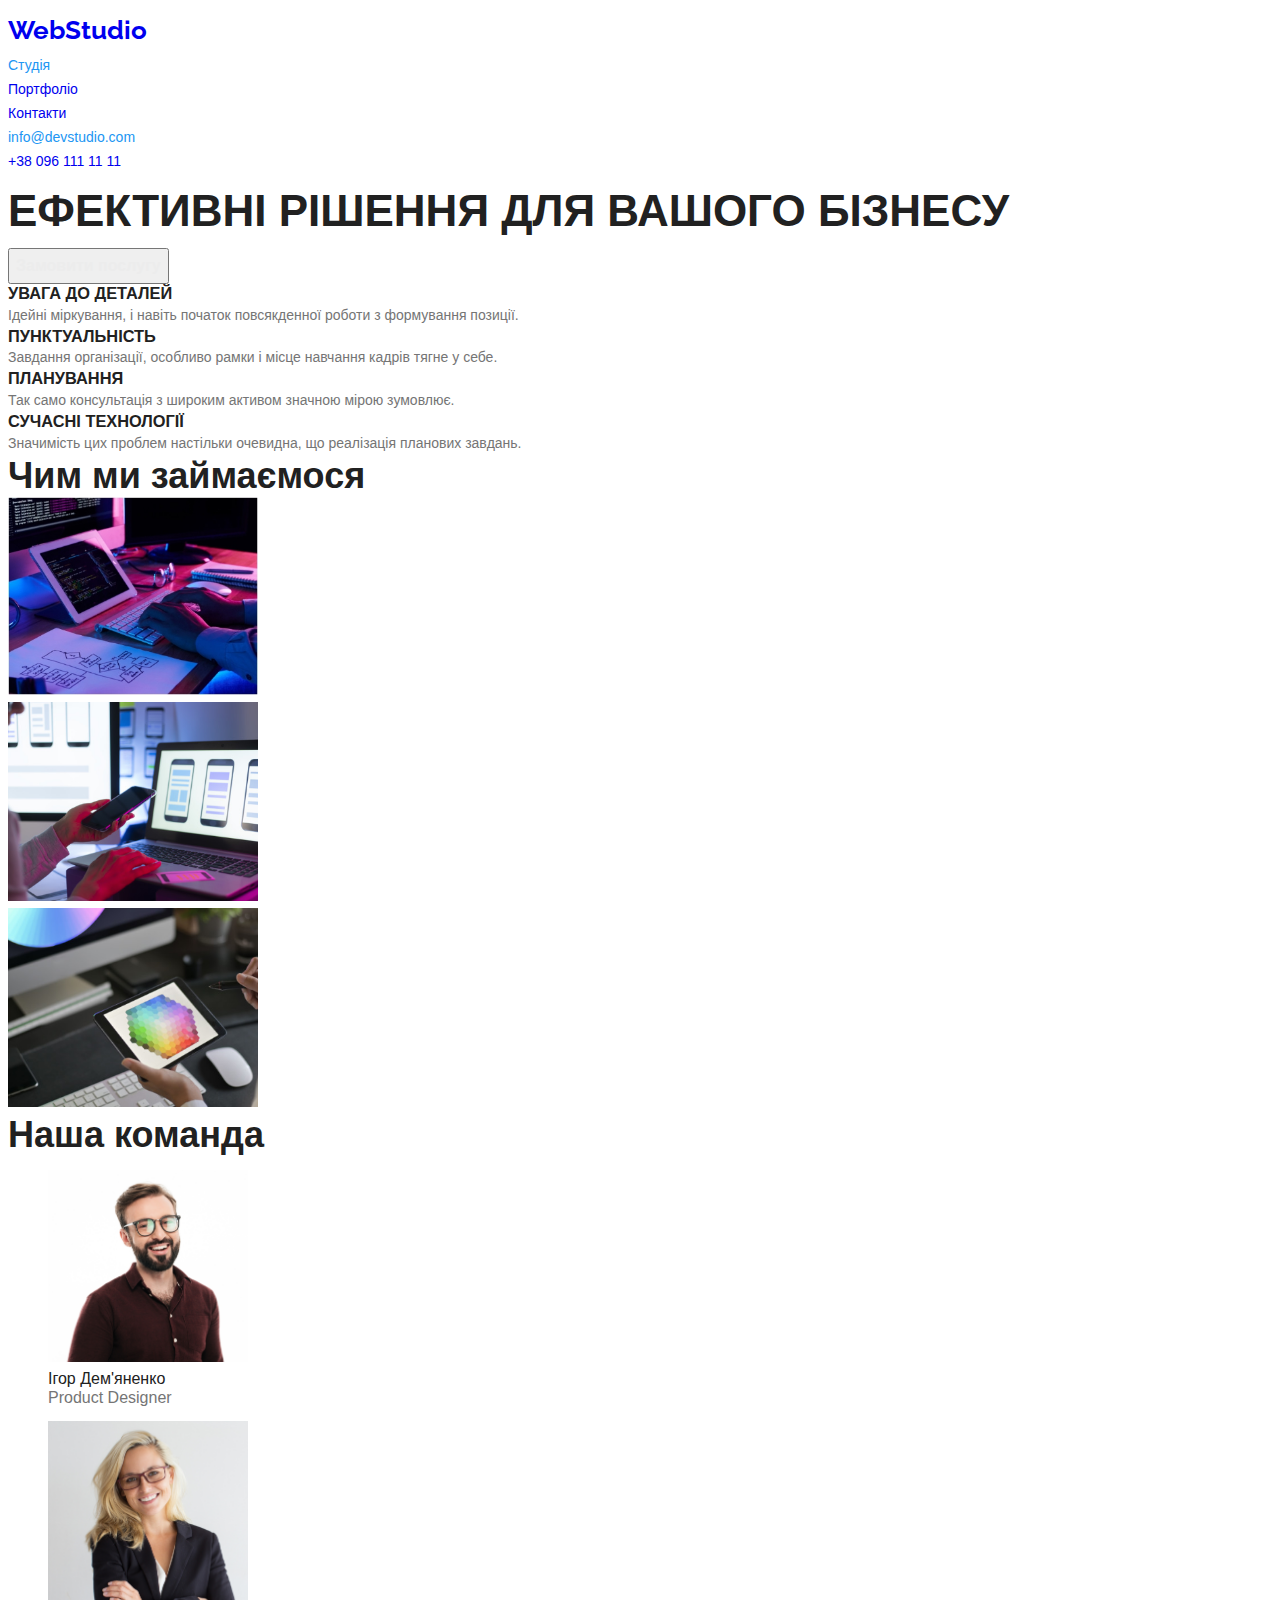
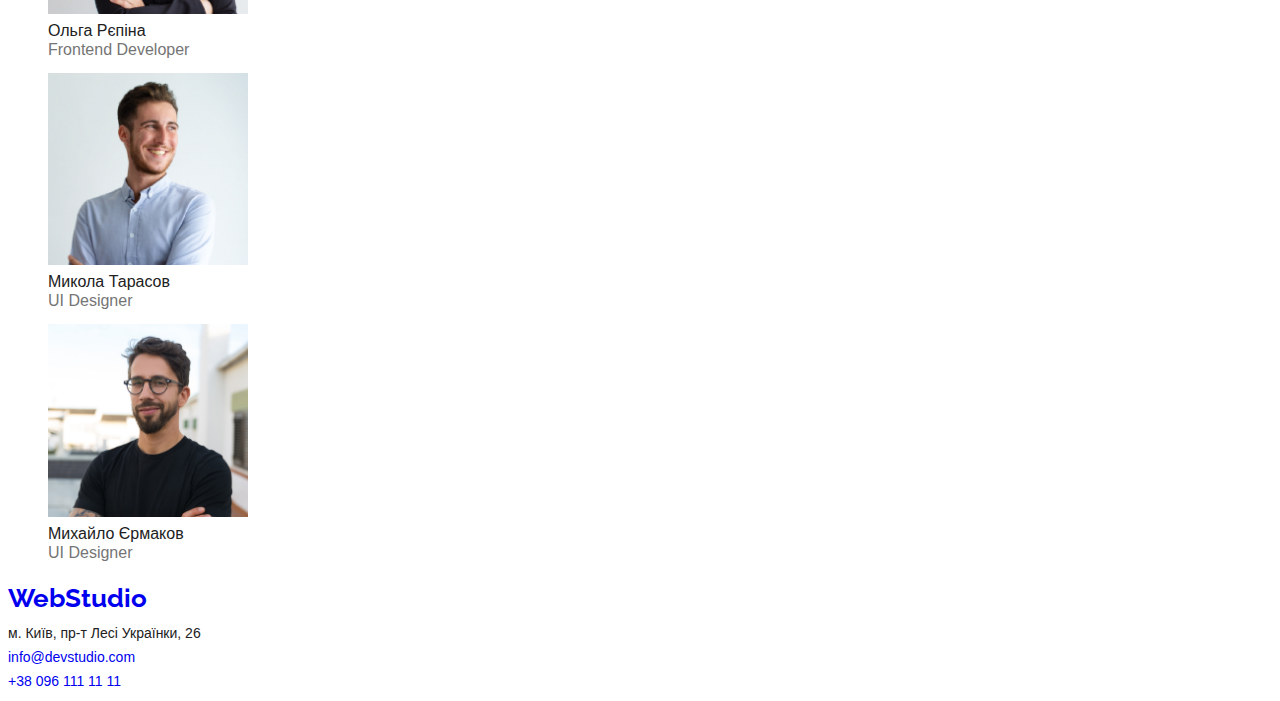
<file: index.html>
<!DOCTYPE html>
<html lang="ua">
  <head>
    <meta charset="UTF-8" />
    <meta name="viewport" content="width=device-width, initial-scale=1.0" />
    <title>Наша студія MoGo</title>
    <link rel="preconnect" href="https://fonts.googleapis.com">
    <link rel="preconnect" href="https://fonts.gstatic.com" crossorigin>
    <link href="https://fonts.googleapis.com/css2?family=Raleway:wght@100&family=Ubuntu:wght@300&display=swap" rel="stylesheet">
    <link rel="stylesheet" href="./css/style.css">
    <link rel="stylesheet" href="./css/normalize.css">
  </head>
  <body>
    <header class="header">
      <a class="header-logo" href="./index.html"><p lang="en">WebStudio</p></a>
      <nav class="header-nav">
        <ul class="header-list">
          <li class="header-item">
            <a class="header-first-link" href="./index.html">Студія</a>
          </li>
          <li class="header-item">
            <a class="header-link" href="./portfolio.html">Портфоліо</a>
          </li>
          <li class="header-item">
            <a class="header-link" href="#">Контакти</a>
          </li>
        </ul>
      </nav>
      <ul class="header-contact">
        <li class="header-first-item">
          <a class="header-contact-mail" href="mailto:info@devstudio.com">info@devstudio.com</a>
        </li>
        <li class="header-contact-item">
          <a class="header-contact-number" href="tel:+380961111111">+38 096 111 11 11</a>
        </li>
      </ul>
    </header>
    <main class="main">
      <section class="hero">
        <h1 class="hero-title">ЕФЕКТИВНІ РІШЕННЯ ДЛЯ ВАШОГО БІЗНЕСУ</h1>
        <button class="hero-button" type="button">Замовити послугу</button>
      </section>
      <section class="information">
        <ul class="information-list">
          <li class="information-item">
            <h3 class="information-name">УВАГА ДО ДЕТАЛЕЙ</h3>
            <p class="information-main">
              Ідейні міркування, і навіть початок повсякденної роботи з
              формування позиції.
            </p>
          </li>
          <li class="information-item">
            <h3 class="information-name">ПУНКТУАЛЬНІСТЬ</h3>
            <p class="information-main">
              Завдання організації, особливо рамки і місце навчання кадрів тягне
              у себе.
            </p>
          </li>
          <li class="information-item">
            <h3 class="information-name">ПЛАНУВАННЯ</h3>
            <p class="information-main">
              Так само консультація з широким активом значною мірою зумовлює.
            </p>
          </li>
          <li class="information-item">
            <h3 class="information-name">СУЧАСНІ ТЕХНОЛОГІЇ</h3>
            <p class="information-main">
              Значимість цих проблем настільки очевидна, що реалізація планових
              завдань.
            </p>
          </li>
        </ul>
      </section>
      <section class="work">
        <h2 class="work-name">Чим ми займаємося</h2>
        <ul class="work-list">
          <li class="work-item">
            <img class="work-img"
              src="./img/програмування.jpeg"
              alt="Програмування"
              width="250"
              height="200"
            />
          </li>
          <li class="work-item">
            <img class="work-img"
              src="./img/створення-сайтів.png"
              alt="Створення сайтів"
              width="250"
              height="200"
            />
          </li>
          <li class="work-item">
            <img class="work-img"
              src="./img/дизайн.png"
              alt="Створення дизайну"
              width="250"
              height="200"
            />
          </li>
        </ul>
      </section>
      <section class="team">
        <h2 class="team-name">Наша команда</h2>
        <ul class="team-list">
          <li class="team-item">
            <figure class="team-figure">
              <img class="team-img"
                src="./img/Product-Designer.jpeg"
                alt="Ігор Дем'яненко Product Designer"
                width="200"
                height="150"
              />
              <figcaption class="team-caption">
                Ігор Дем'яненко
                <p class="team-job" lang="en">Product Designer</p>
              </figcaption>
            </figure>
          </li>
          <li class="team-item">
            <figure class="team-figure">
              <img class="team-img"
                src="./img/Frontend-Developer.jpeg"
                alt="Ольга Рєпіна Frontend Developer"
                width="200"
                height="150"
              />
              <figcaption class="team-caption">
                Ольга Рєпіна
                <p class="team-job" lang="en">Frontend Developer</p>
              </figcaption>
            </figure>
          </li>
          <li class="team-item">
            <figure class="team-figure">
              <img class="team-img"
                src="./img/Marketing.jpeg"
                alt="Микола Тарасов Marketing"
                width="200"
                height="150"
              />
              <figcaption class="team-caption">
                Микола Тарасов
                <p class="team-job" lang="en">UI Designer</p>
              </figcaption>
            </figure>
          </li>
          <li class="team-item">
            <figure class="team-figure">
              <img class="team-img"
                src="./img/UI Designer.jpeg"
                alt="Михайло Єрмаков UI Designer"
                width="200"
                height="150"
              />
              <figcaption class="team-caption">
                Михайло Єрмаков
                <p class="team-job" lang="en">UI Designer</p>
              </figcaption>
            </figure>
          </li>
        </ul>
      </section>
    </main>
    <footer class="footer">
      <a class="footer-logo" href="./index.html">WebStudio</a>
      <ul class="footer-list">
        <li class="footer-item">
          <p class="footer-addres">м. Київ, пр-т Лесі Українки, 26</p>
        </li>
        <li class="footer-item">
          <a class="footer-contact" href="mailto:info@devstudio.com">info@devstudio.com</a>
        </li>
        <li class="footer-item">
          <a class="footer-contact" href="tel:+380961111111">+38 096 111 11 11</a>
        </li>
      </ul>
    </footer>
  </body>
</html>
</file>
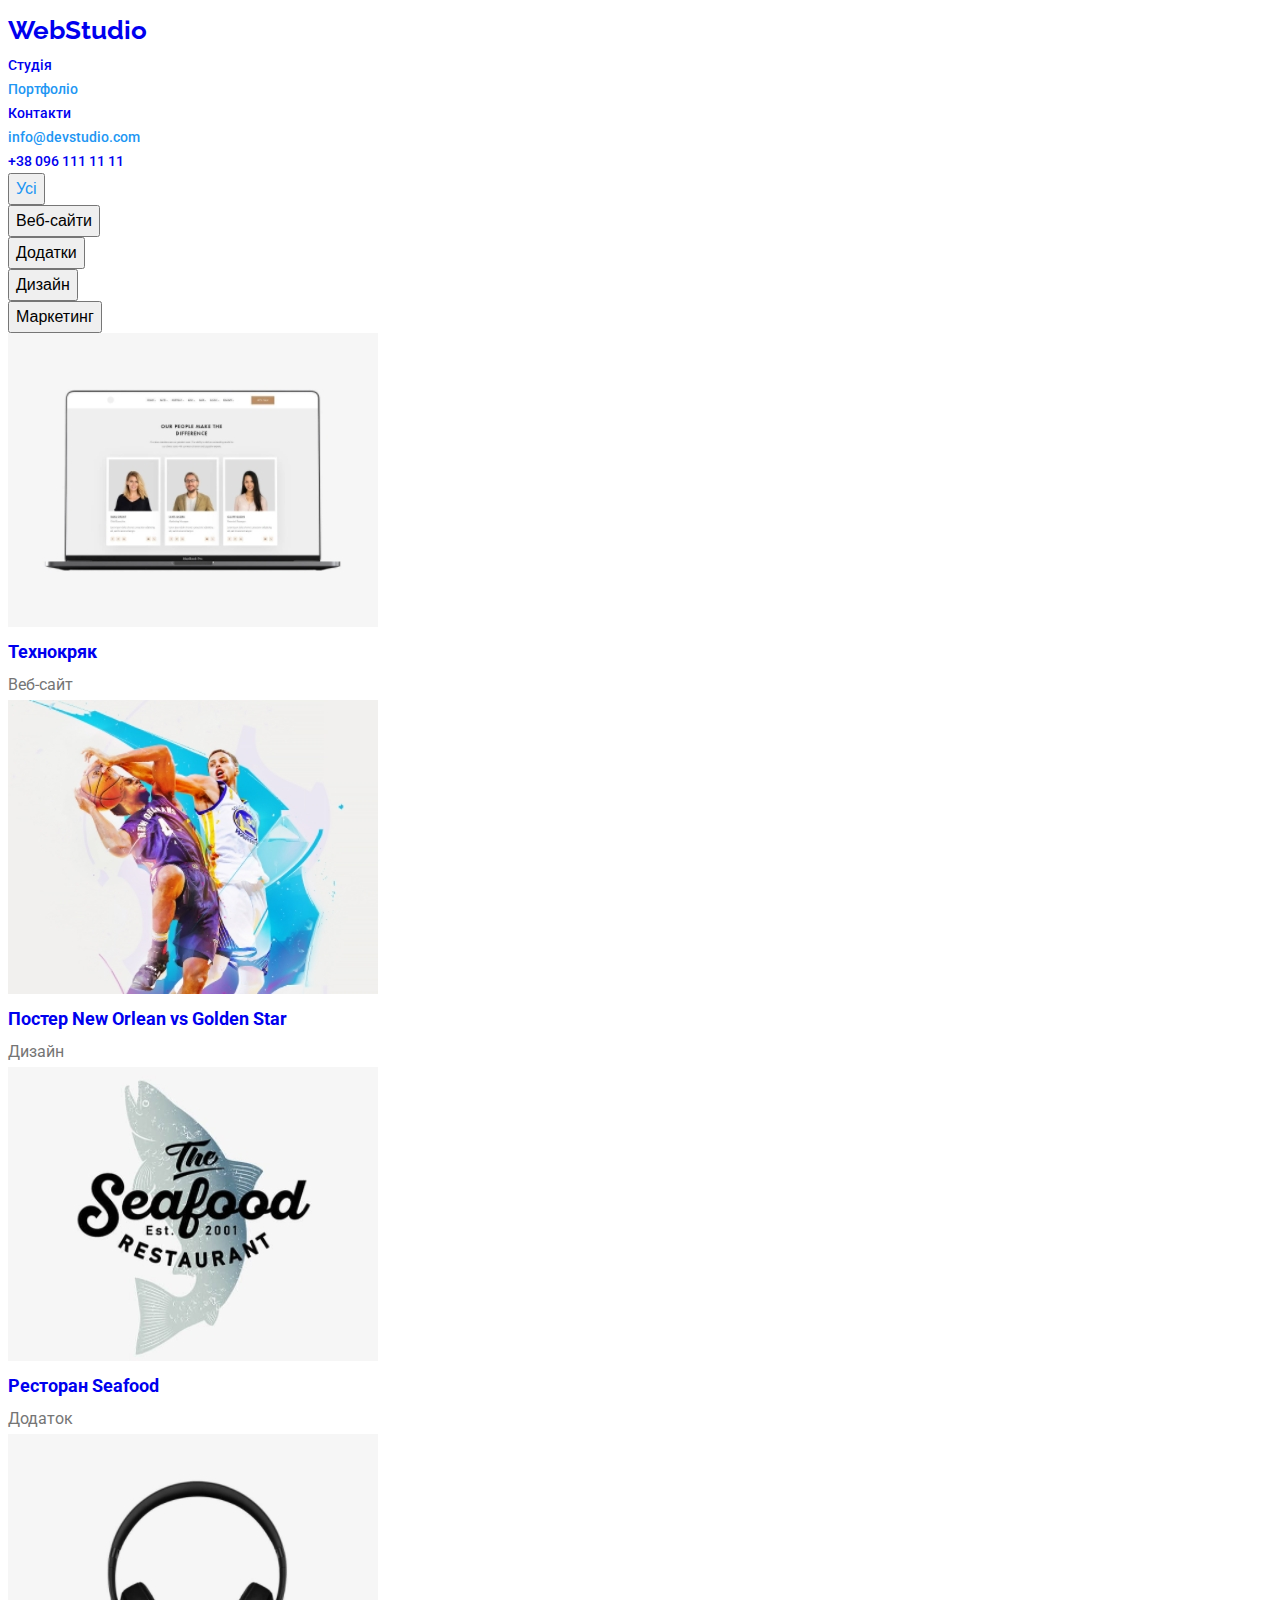
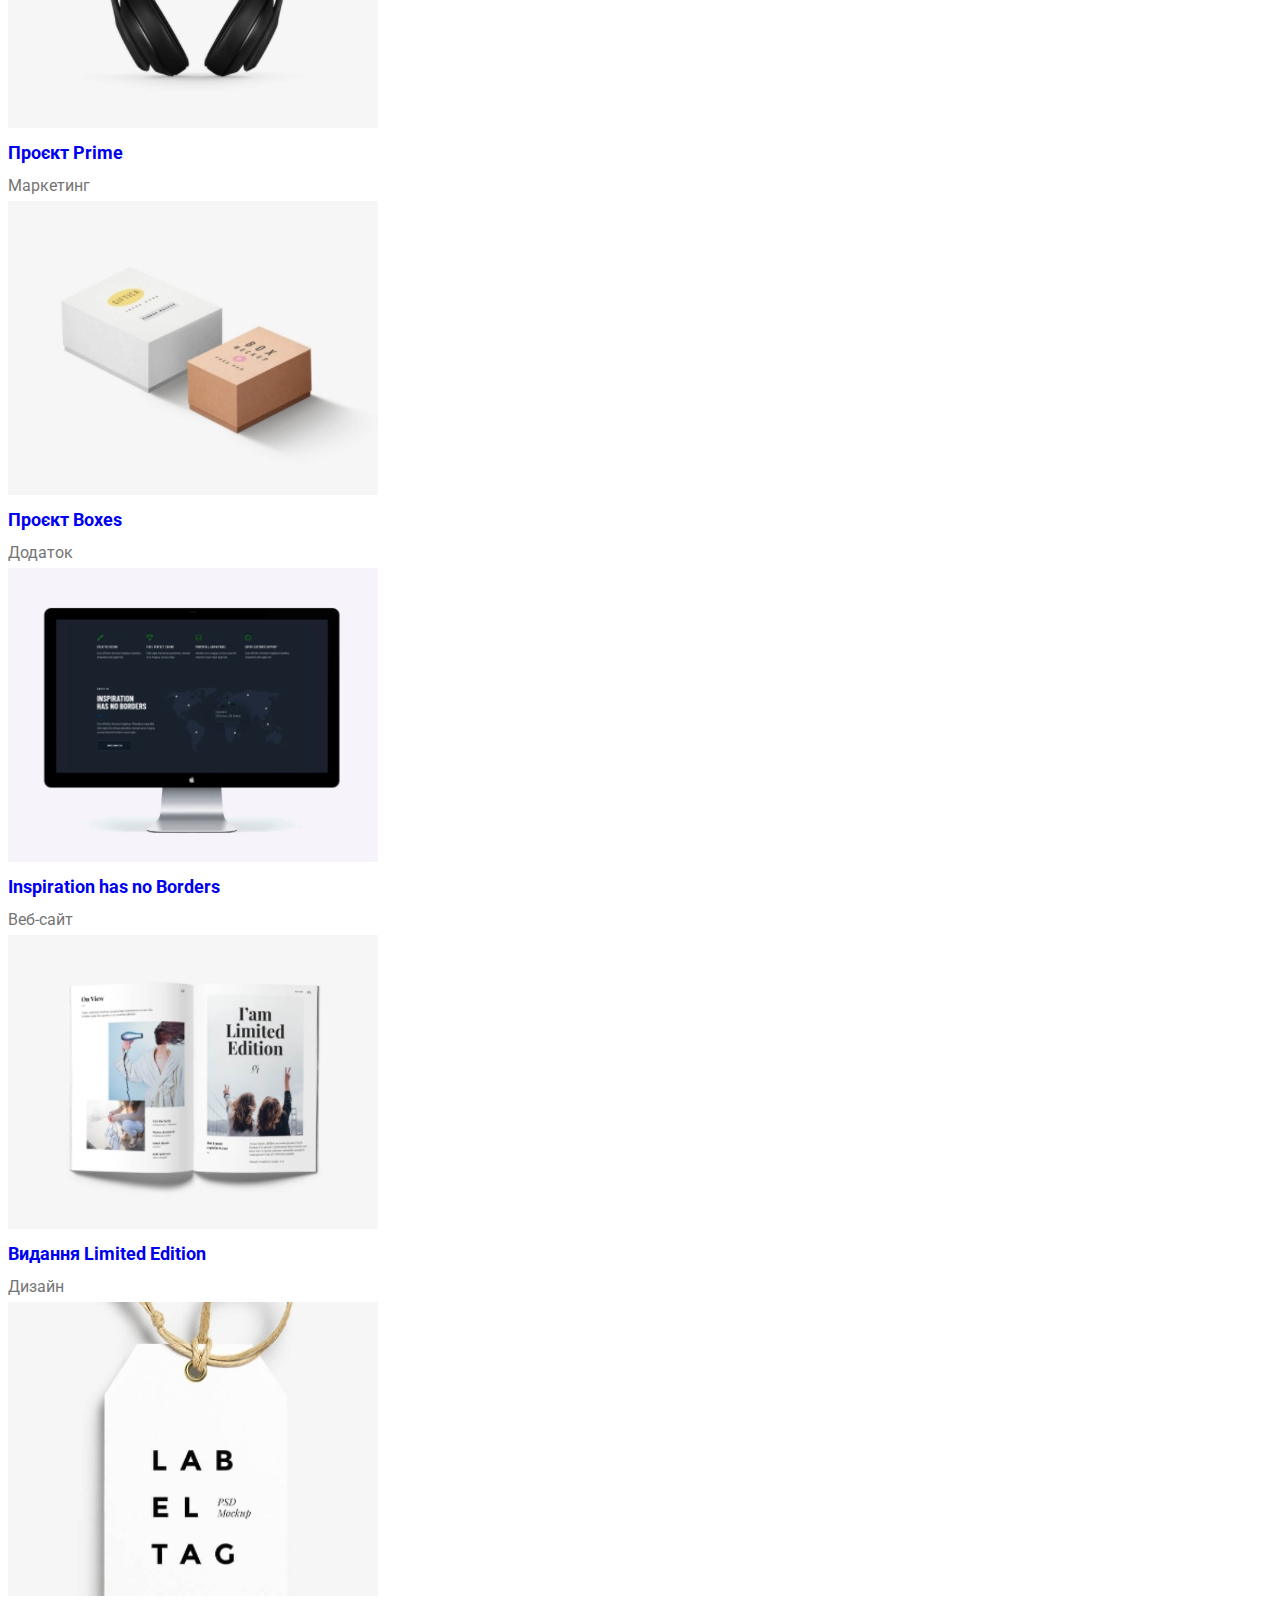
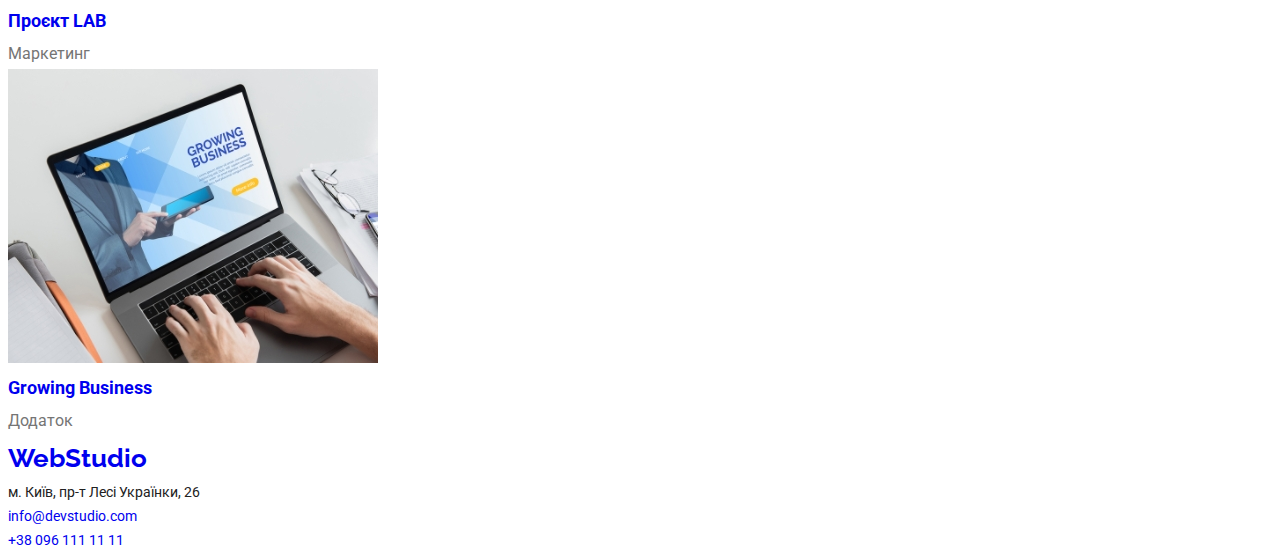
<file: portfolio.html>
<!DOCTYPE html>
<html lang="en">
  <head>
    <meta charset="UTF-8" />
    <meta name="viewport" content="width=device-width, initial-scale=1.0" />
    <title>WebStudio Portfolio</title>
    <link rel="preconnect" href="https://fonts.googleapis.com" />
    <link rel="preconnect" href="https://fonts.gstatic.com" crossorigin />
    <link href="https://fonts.googleapis.com/css2?family=Raleway:ital,wght@0,100..900;1,100..900&family=Roboto:ital,wght@0,100;0,300;0,400;0,500;0,700;0,900;1,100;1,300;1,400;1,500;1,700;1,900&display=swap" rel="stylesheet"/>
    <link rel="stylesheet" href="./css/style.css">
    <link rel="stylesheet" href="./css/normalize.css">
  </head>
  <body>
    <header class="header">
      <a class="header-logo" href="./index.html"><p lang="en">WebStudio</p></a>
      <nav class="header-nav">
        <ul class="header-list">
          <li class="header-item">
            <a class="header-link" href="./index.html">Студія</a>
          </li>
          <li class="header-item">
            <a class="header-second-link" href="./portfolio.html">Портфоліо</a>
          </li>
          <li class="header-item">
            <a class="header-link" href="#">Контакти</a>
          </li>
        </ul>
      </nav>
      <ul class="header-contact">
        <li class="header-contact-item">
          <a class="header-contact-mail" href="mailto:info@devstudio.com">info@devstudio.com</a>
        </li>
        <li class="header-contact-item">
          <a class="header-contact-number" href="tel:+380961111111">+38 096 111 11 11</a>
        </li>
      </ul>
    </header>
    <main class="main">
      <ul class="sorting-list">
        <li class="sorting-item"><button class="first-button"   type="button">Усі</button></li>
        <li class="sorting-item"><button class="sorting-button" type="button">Веб-сайти</button></li>
        <li class="sorting-item"><button class="sorting-button" type="button">Додатки</button></li>
        <li class="sorting-item"><button class="sorting-button" type="button">Дизайн</button></li>
        <li class="sorting-item"><button class="sorting-button" type="button">Маркетинг</button></li>
      </ul>
      <ul class="projects-list">
        <li class="projects-item">
          <a class="projects-link" href="#">
            <img class="projects-img" src="./img/Технокряк.jpeg" alt="Технокряк" />
            <h2 class="projects-name">Технокряк</h2>
            <p class="projects-caption">Веб-сайт</p>
          </a>
        </li>
        <li class="projects-item">
          <a class="projects-link" href="#">
            <img class="projects-img" src="./img/Постеp-New-Orlean-vs-Golden-Star.jpeg" alt="Постер New Orlean vs Golden Star" />
            <h2 class="projects-name">Постер New Orlean vs Golden Star</h2>
            <p class="projects-caption">Дизайн</p>
          </a>
        </li>
        <li class="projects-item">
          <a class="projects-link" href="#">
            <img class="projects-img" src="./img/Ресторан-Seafood.jpeg" alt="Ресторан Seafood" />
            <h2 class="projects-name">Ресторан Seafood</h2>
            <p class="projects-caption">Додаток</p>
          </a>
        </li>
        <li class="projects-item">
          <a class="projects-link" href="#">
            <img class="projects-img" src="./img/Проєкт-Prime.jpeg" alt="Проєкт Prime" />
            <h2 class="projects-name">Проєкт Prime</h2>
            <p class="projects-caption">Маркетинг</p>
          </a>
        </li>
        <li class="projects-item">
          <a class="projects-link" href="#">
            <img class="projects-img" src="./img/Проєкт-Boxes.jpeg" alt="Проєкт Boxes" />
            <h2 class="projects-name">Проєкт Boxes</h2>
            <p class="projects-caption">Додаток</p>
          </a>
        </li>
        <li class="projects-item">
          <a class="projects-link" href="#">
            <img class="projects-img" src="./img/Inspiration-has-no-Borders.jpeg" alt="Inspiration has no Borders" />
            <h2 class="projects-name">Inspiration has no Borders</h2>
            <p class="projects-caption">Веб-сайт</p>
          </a>
        </li>
        <li class="projects-item">
          <a class="projects-link" href="#">
            <img class="projects-img" src="./img/Видання-Limited-Edition.jpeg" alt="Видання Limited Edition" />
            <h2 class="projects-name">Видання Limited Edition</h2>
            <p class="projects-caption">Дизайн</p>
          </a>
        </li>
        <li class="projects-item">
          <a class="projects-link" href="#">
            <img class="projects-img" src="./img/Проєкт-LAB-1.jpeg" alt="Проєкт LAB" />
            <h2 class="projects-name">Проєкт LAB</h2>
            <p class="projects-caption">Маркетинг</p>
          </a>
        </li>
        <li class="projects-item">
          <a class="projects-link" href="#">
            <img class="projects-img" src="./img/Growing-Business.jpeg" alt="Growing Business" />
            <h2 class="projects-name">Growing Business</h2>
            <p class="projects-caption">Додаток</p>
          </a>
        </li>
      </ul>
    </main>
    <footer class="footer">
      <a class="footer-logo" href="./index.html">WebStudio</a>
      <ul class="footer-list">
        <li class="footer-item">
          <p class="footer-addres">м. Київ, пр-т Лесі Українки, 26</p>
        </li>
        <li class="footer-item">
          <a class="footer-contact" href="mailto:info@devstudio.com">info@devstudio.com</a>
        </li>
        <li class="footer-item">
          <a class="footer-contact" href="tel:+380961111111">+38 096 111 11 11</a>
        </li>
      </ul>
    </footer>
  </body>
</html>
</file>
<file: css/style.css>
:root {
  --logo-color: #2196f3;
  --third-text-color: #757575;
  --second-text-color: #ececec;
  --main-text-color: #212121;
  --team-background-color: #f5f4fa;
  --second-background-color: #2f303a;
  --main-background-color: #ffffff;
}

body {
  color: var(--main-text-color);
  font-family: "Roboto", sans-serif;
  font-size: 14px;
  font-weight: 400;
  line-height: calc(24 / 14);
}

.header-nav {
    font-weight: 500;
    line-height: (calc(16 / 14));
}

.header-first-link, .header-second-link {
    color: var(--logo-color);
    font-weight: 500;
    line-height: (calc(16 / 14));
}

.hero-title {
    font-size: 44px;
    font-weight: 900;
    line-height: (calc(60 / 44));
}

.hero-button {
    color: var(--second-text-color);
    font-size: 16px;
    font-weight: 700;
    line-height: calc(30 / 16);
}

.information-name {
    color: var(--main-text-color);
    font-weight: 700;
    line-height: calc(16 / 14);
}

.work-name, .team-name {
    color: var(--main-text-color);
    font-size: 36px;
    font-weight: 700;
    line-height: calc(42 / 36);
}

.team-caption  {
    color: var(--main-text-color);
    font-size: 16px;
    font-weight: 500;
    line-height: calc(19 / 16);
}

.team-job {
    color: var(--third-text-color);
    font-size: 16px;
    font-weight: 400;
    line-height: calc(19 / 16);
}

  .projects-name{
  font-size: 18px;
  font-weight: 700;
  line-height: calc(36 / 18);
}

.sorting-button {
font-size: 16px;
font-weight: 500;
line-height: calc(26 / 16)
}

.first-button {
  color: var(--logo-color);
  font-size: 16px;
  font-weight: 500;
  line-height: calc(26 / 16);
}

.header-contact {
  color: var(--third-text-color);
  font-weight: 500;
  line-height: (calc(16 / 14));
}

.header-contact-mail {
    color: var(--logo-color);
font-weight: 500;
line-height: 16px;
}

.header-logo, .footer-logo {
  font-family: "Raleway", sans-serif;
  font-size: 26px;
  font-weight: 700;
  line-height: (calc(31 / 26));
}

span {
  color: var(--button-color);
}

.projects-caption {
  color: var(--third-text-color);
  font-size: 16px;
  line-height: calc(30 / 16);
}

.information-main {
    color: var(--third-text-color);
}
</file>
